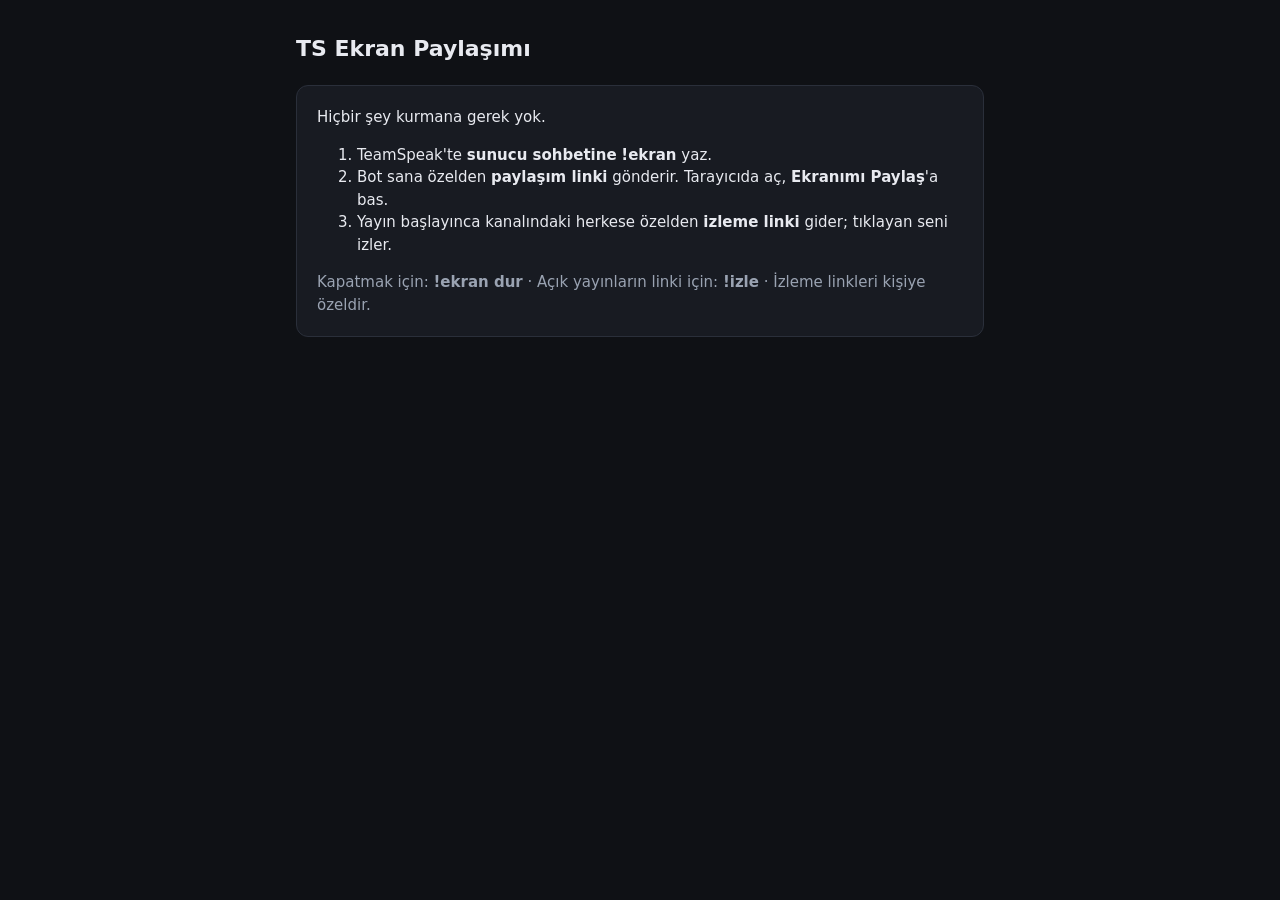
<file: web/index.html>
<!doctype html>
<html lang="tr">
<head>
<meta charset="utf-8">
<meta name="viewport" content="width=device-width,initial-scale=1">
<title>TS Ekran Paylaşımı</title>
<link rel="stylesheet" href="ortak.css?v=1">
</head>
<body>
<div class="wrap">
  <h1>TS Ekran Paylaşımı</h1>
  <div class="card">
    <p style="margin-top:0">Hiçbir şey kurmana gerek yok.</p>
    <ol>
      <li>TeamSpeak'te <b>sunucu sohbetine</b> <b>!ekran</b> yaz.</li>
      <li>Bot sana özelden <b>paylaşım linki</b> gönderir. Tarayıcıda aç, <b>Ekranımı Paylaş</b>'a bas.</li>
      <li>Yayın başlayınca kanalındaki herkese özelden <b>izleme linki</b> gider; tıklayan seni izler.</li>
    </ol>
    <p class="muted" style="margin-bottom:0">Kapatmak için: <b>!ekran dur</b> · Açık yayınların linki için: <b>!izle</b> · İzleme linkleri kişiye özeldir.</p>
  </div>
</div>
</body>
</html>
</file>
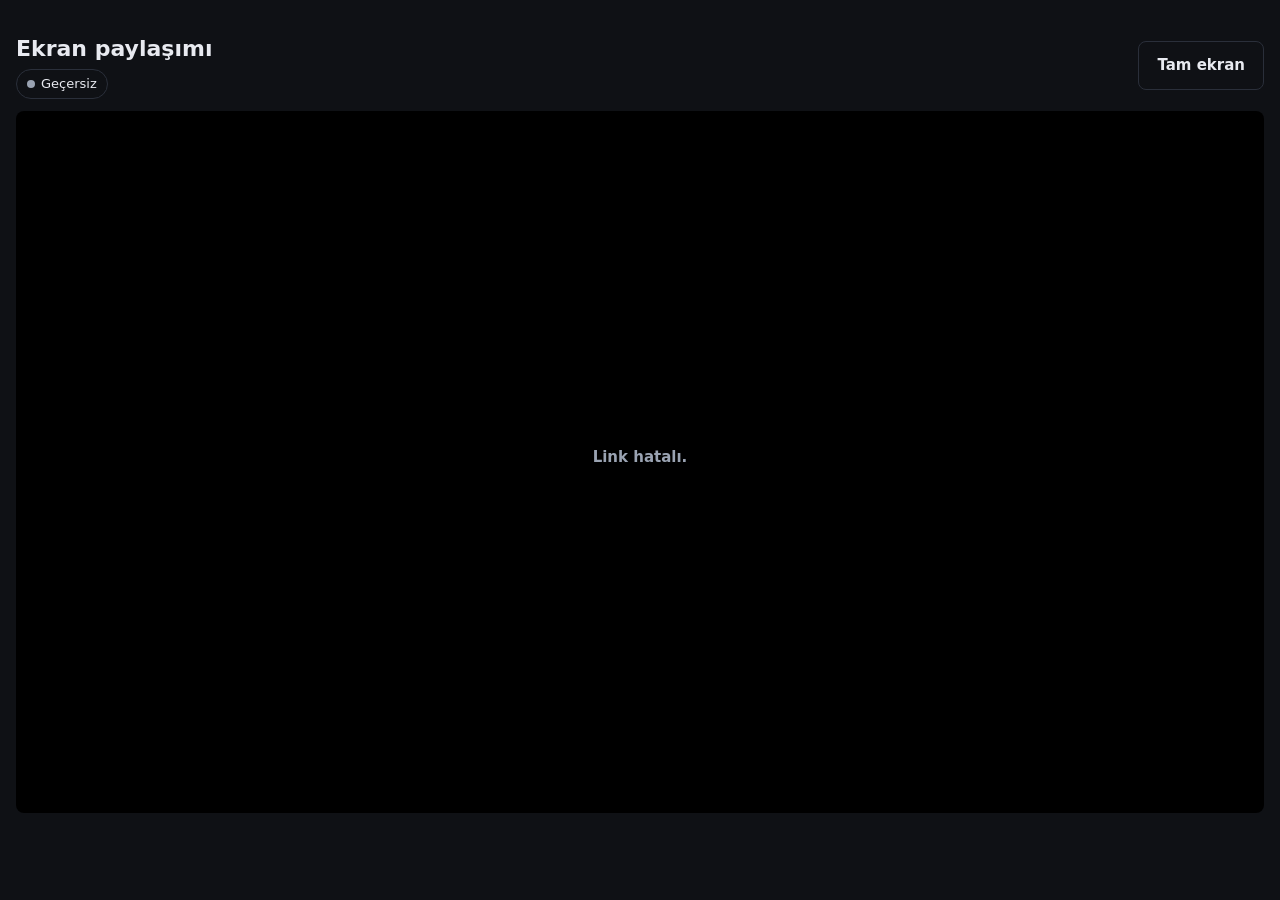
<file: web/izle.html>
<!doctype html>
<html lang="tr">
<head>
<meta charset="utf-8">
<meta name="viewport" content="width=device-width,initial-scale=1">
<title>Ekran Paylaşımı İzle</title>
<link rel="stylesheet" href="ortak.css?v=1">
<style>
.wrap{max-width:1280px}
.bar{display:flex;justify-content:space-between;align-items:center;gap:12px;flex-wrap:wrap;margin-bottom:12px}
#sahne{position:relative}
#bekle{position:absolute;inset:0;display:flex;align-items:center;justify-content:center;flex-direction:column;gap:8px;color:var(--muted);text-align:center;padding:16px}
video{aspect-ratio:16/9;object-fit:contain}
</style>
</head>
<body>
<div class="wrap">
  <div class="bar">
    <div>
      <h1 id="baslik">Ekran paylaşımı</h1>
      <span class="pill"><span class="dot" id="nokta"></span><span id="durumYazi">Bağlanıyor…</span></span>
    </div>
    <div class="row">
      <button class="ghost" id="sesBtn" style="display:none">🔇 Sesi aç</button>
      <button class="ghost" id="tamBtn">Tam ekran</button>
    </div>
  </div>
  <div id="sahne">
    <video id="v" autoplay muted playsinline></video>
    <div id="bekle"><b id="bekleBaslik">Yayın bekleniyor</b><span id="bekleAlt">Paylaşan kişi yayını başlatınca görüntü otomatik gelecek.</span></div>
  </div>
</div>
<script src="rtc.js?v=2"></script>
<script>
const oda=q("oda"), k=q("k");
const $=id=>document.getElementById(id);
let pc=null, sessionUrl=null, deneme=null, bagli=false;

function setDurum(txt, live){$("durumYazi").textContent=txt;$("nokta").className="dot"+(live?" live":"");}
function bekle(goster, b, a){$("bekle").style.display=goster?"flex":"none";if(b)$("bekleBaslik").textContent=b;if(a!==undefined)$("bekleAlt").textContent=a;}

function temizle(){
  if(sessionUrl){fetch(sessionUrl,{method:"DELETE"}).catch(()=>{});sessionUrl=null;}
  if(pc){pc.close();pc=null;}
  bagli=false;
}

async function baglan(){
  temizle();
  const d=await durum(oda,"",k).catch(()=>({var:false}));
  if(!d.var){setDurum("Geçersiz",false);bekle(true,d.sebep||"Bu link geçersiz ya da süresi dolmuş.","");return planla(15000);}
  $("baslik").textContent=d.sahip+" – ekran paylaşımı";
  if(d.izin===false){setDurum("Erişim yok",false);bekle(true,"İzleme izni yok",d.sebep||"");return planla(5000);}
  if(!d.canli){setDurum("Yayın yok",false);bekle(true,"Yayın bekleniyor","Paylaşan kişi yayını başlatınca görüntü otomatik gelecek.");return planla(3000);}
  pc=new RTCPeerConnection({iceServers:[{urls:"stun:stun.l.google.com:19302"}]});
  pc.addTransceiver("video",{direction:"recvonly"});
  pc.addTransceiver("audio",{direction:"recvonly"});
  const ms=new MediaStream();
  pc.ontrack=e=>{ms.addTrack(e.track);$("v").srcObject=ms;if(e.track.kind==="audio")$("sesBtn").style.display="";};
  pc.addEventListener("connectionstatechange",()=>{
    if(!pc)return;
    if(pc.connectionState==="connected"){bagli=true;setDurum("CANLI",true);bekle(false);}
    if(["failed","disconnected","closed"].includes(pc.connectionState)){setDurum("Yeniden bağlanıyor…",false);bekle(true,"Bağlantı koptu","Yeniden bağlanılıyor…");planla(2000);}
  });
  try{
    sessionUrl=await sdpExchange(pc,"/m/"+oda+"/whep?k="+encodeURIComponent(k),{"Authorization":"Bearer "+k});
  }catch(e){
    temizle();
    setDurum("Yayın yok",false);bekle(true,"Yayın bekleniyor","Paylaşan kişi yayını başlatınca görüntü otomatik gelecek.");
    return planla(3000);
  }
  $("v").play().catch(()=>{});
}
function planla(ms){clearTimeout(deneme);deneme=setTimeout(baglan,ms);}

// yayin bitince/yeniden baslayinca yakala
setInterval(async()=>{
  if(!bagli)return;
  const d=await durum(oda,"",k).catch(()=>null);
  if(d&&d.var&&d.izin===false){setDurum("Erişim yok",false);bekle(true,"İzleme izni yok",d.sebep||"");temizle();planla(5000);return;}
  if(d&&d.var&&!d.canli){setDurum("Yayın bitti",false);bekle(true,"Yayın bitti","Yeniden başlarsa otomatik bağlanılacak.");temizle();planla(3000);}
},5000);

$("sesBtn").onclick=()=>{const v=$("v");v.muted=!v.muted;$("sesBtn").textContent=v.muted?"🔇 Sesi aç":"🔊 Sesi kapat";};
$("tamBtn").onclick=()=>{const s=$("sahne");(document.fullscreenElement?document.exitFullscreen():(s.requestFullscreen||s.webkitRequestFullscreen).call(s));};
$("v").ondblclick=()=>$("tamBtn").click();
window.addEventListener("beforeunload",temizle);

if(!/^[a-z0-9]{12}$/.test(oda)){setDurum("Geçersiz",false);bekle(true,"Link hatalı.","");}
else baglan();
</script>
</body>
</html>
</file>
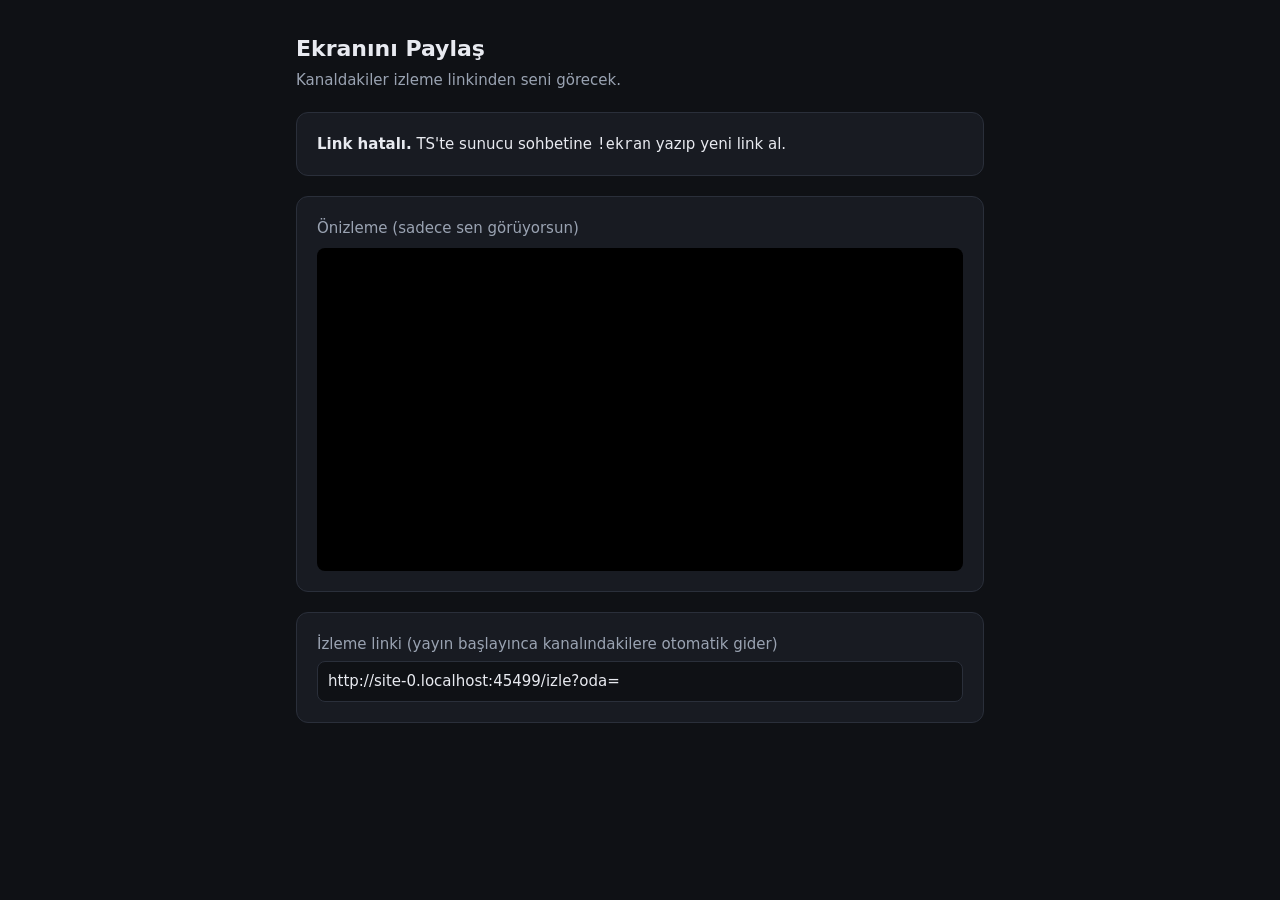
<file: web/paylas.html>
<!doctype html>
<html lang="tr">
<head>
<meta charset="utf-8">
<meta name="viewport" content="width=device-width,initial-scale=1">
<title>Ekranını Paylaş</title>
<link rel="stylesheet" href="ortak.css?v=1">
</head>
<body>
<div class="wrap">
  <h1>Ekranını Paylaş</h1>
  <div class="muted" id="alt">Kanaldakiler izleme linkinden seni görecek.</div>

  <div class="card" id="kart">
    <div class="row" style="margin-bottom:16px">
      <label>Kalite
        <select id="kalite">
          <option value="720_30_2500">720p 30fps</option>
          <option value="1080_30_4000" selected>1080p 30fps</option>
          <option value="1080_60_6000">1080p 60fps</option>
        </select>
      </label>
      <label>İçerik
        <select id="tur">
          <option value="motion">Oyun / video (akıcı)</option>
          <option value="detail">Yazı / kod (net)</option>
        </select>
      </label>
      <label class="row" style="gap:6px"><input type="checkbox" id="ses"> Bilgisayar sesini de paylaş</label>
    </div>
    <div class="row">
      <button id="basla">Ekranımı Paylaş</button>
      <button id="dur" class="red" style="display:none">Paylaşımı Durdur</button>
      <span class="pill"><span class="dot" id="nokta"></span><span id="durumYazi">Kapalı</span></span>
      <span class="pill" id="izleyiciKutu" style="display:none">İzleyici: <b id="izleyici">0</b></span>
    </div>
    <div class="err" id="hata"></div>
  </div>

  <div class="card">
    <div class="muted" style="margin-bottom:8px">Önizleme (sadece sen görüyorsun)</div>
    <video id="onizle" autoplay muted playsinline></video>
  </div>

  <div class="card">
    <div class="muted" style="margin-bottom:6px">İzleme linki (yayın başlayınca kanalındakilere otomatik gider)</div>
    <input type="text" id="izleLink" readonly onclick="this.select()">
  </div>
</div>
<script src="rtc.js?v=2"></script>
<script>
const oda=q("oda"), t=q("t");
const $=id=>document.getElementById(id);
let pc=null, stream=null, sessionUrl=null, poll=null;
$("izleLink").value=location.origin+"/izle?oda="+oda;

function setDurum(txt, live){$("durumYazi").textContent=txt;$("nokta").className="dot"+(live?" live":"");}
function hata(m){$("hata").textContent=m||"";}

(async()=>{
  if(!/^[a-z0-9]{12}$/.test(oda)||!t){$("kart").innerHTML="<b>Link hatalı.</b> TS'te sunucu sohbetine <code>!ekran</code> yazıp yeni link al.";return;}
  const d=await durum(oda,t);
  if(!d.var||!d.sahip_mi){$("kart").innerHTML="<b>Bu link geçersiz ya da süresi dolmuş.</b> TS'te <code>!ekran</code> yazıp yeni link al.";return;}
})();

async function basla(){
  hata("");
  if(!navigator.mediaDevices||!navigator.mediaDevices.getDisplayMedia){hata("Bu tarayıcı ekran paylaşımını desteklemiyor. Bilgisayardan Chrome, Edge veya Firefox ile aç.");return;}
  const [h,fps,kbps]=$("kalite").value.split("_").map(Number);
  try{
    stream=await navigator.mediaDevices.getDisplayMedia({
      video:{height:{ideal:h,max:h},frameRate:{ideal:fps,max:fps}},
      audio:$("ses").checked
    });
  }catch(e){hata("Ekran seçilmedi.");return;}
  const v=stream.getVideoTracks()[0];
  try{v.contentHint=$("tur").value;}catch(_){}
  v.addEventListener("ended",dur);
  $("onizle").srcObject=stream;

  pc=new RTCPeerConnection({iceServers:[{urls:"stun:stun.l.google.com:19302"}]});
  for(const tr of stream.getTracks()) pc.addTransceiver(tr,{direction:"sendonly",streams:[stream]});
  pc.addEventListener("connectionstatechange",()=>{
    if(pc&&(pc.connectionState==="failed")){hata("Bağlantı koptu. Tekrar paylaşmayı dene.");dur();}
  });
  setDurum("Bağlanıyor…",false);
  $("basla").disabled=true;
  try{
    sessionUrl=await sdpExchange(pc,"/m/"+oda+"/whip",{"Authorization":"Bearer "+t});
  }catch(e){
    hata(e.status===401?"Yetki yok: link geçersiz. TS'te !ekran yazıp yeni link al.":"Sunucuya bağlanılamadı ("+e.message+").");
    dur();return;
  }
  for(const s of pc.getSenders()){
    if(s.track&&s.track.kind==="video"){
      const p=s.getParameters();
      if(!p.encodings||!p.encodings.length) p.encodings=[{}];
      p.encodings[0].maxBitrate=kbps*1000;
      p.encodings[0].maxFramerate=fps;
      p.degradationPreference=$("tur").value==="motion"?"maintain-framerate":"maintain-resolution";
      try{await s.setParameters(p);}catch(_){}
    }
  }
  setDurum("CANLI",true);
  $("basla").style.display="none";$("dur").style.display="";$("izleyiciKutu").style.display="";
  poll=setInterval(async()=>{try{const d=await durum(oda,t);$("izleyici").textContent=d.izleyici||0;}catch(_){}} ,4000);
}

function dur(){
  if(sessionUrl){fetch(sessionUrl,{method:"DELETE",headers:{"Authorization":"Bearer "+t}}).catch(()=>{});sessionUrl=null;}
  if(pc){pc.close();pc=null;}
  if(stream){stream.getTracks().forEach(x=>x.stop());stream=null;}
  if(poll){clearInterval(poll);poll=null;}
  $("onizle").srcObject=null;
  setDurum("Kapalı",false);
  $("basla").disabled=false;$("basla").style.display="";$("dur").style.display="none";$("izleyiciKutu").style.display="none";
}
$("basla").onclick=basla;
$("dur").onclick=dur;
window.addEventListener("beforeunload",dur);
</script>
</body>
</html>
</file>
<file: web/ortak.css>
:root{--bg:#0f1115;--panel:#181b22;--line:#2a2f3a;--text:#e8eaf0;--muted:#9aa3b2;--acc:#3b82f6;--red:#ef4444;--green:#22c55e}
*{box-sizing:border-box}
html,body{margin:0;height:100%;background:var(--bg);color:var(--text);font:15px/1.5 system-ui,-apple-system,"Segoe UI",Roboto,sans-serif}
.wrap{max-width:720px;margin:0 auto;padding:32px 16px}
h1{font-size:22px;margin:0 0 4px}
.muted{color:var(--muted)}
.card{background:var(--panel);border:1px solid var(--line);border-radius:12px;padding:20px;margin-top:20px}
button{font:inherit;border:0;border-radius:8px;padding:12px 18px;cursor:pointer;background:var(--acc);color:#fff;font-weight:600}
button.red{background:var(--red)}
button.ghost{background:transparent;border:1px solid var(--line);color:var(--text)}
button:disabled{opacity:.5;cursor:default}
select,label{font:inherit;color:var(--text)}
select{background:var(--bg);border:1px solid var(--line);border-radius:8px;padding:8px 10px}
.row{display:flex;gap:12px;flex-wrap:wrap;align-items:center}
.pill{display:inline-flex;align-items:center;gap:6px;border-radius:999px;padding:4px 10px;font-size:13px;background:var(--bg);border:1px solid var(--line)}
.dot{width:8px;height:8px;border-radius:50%;background:var(--muted)}
.dot.live{background:var(--red);animation:p 1.2s infinite}
@keyframes p{50%{opacity:.35}}
video{width:100%;background:#000;border-radius:8px;display:block}
.err{color:#fca5a5;margin-top:12px;white-space:pre-wrap}
input[type=text]{width:100%;font:inherit;background:var(--bg);border:1px solid var(--line);border-radius:8px;padding:8px 10px;color:var(--text)}
</file>
